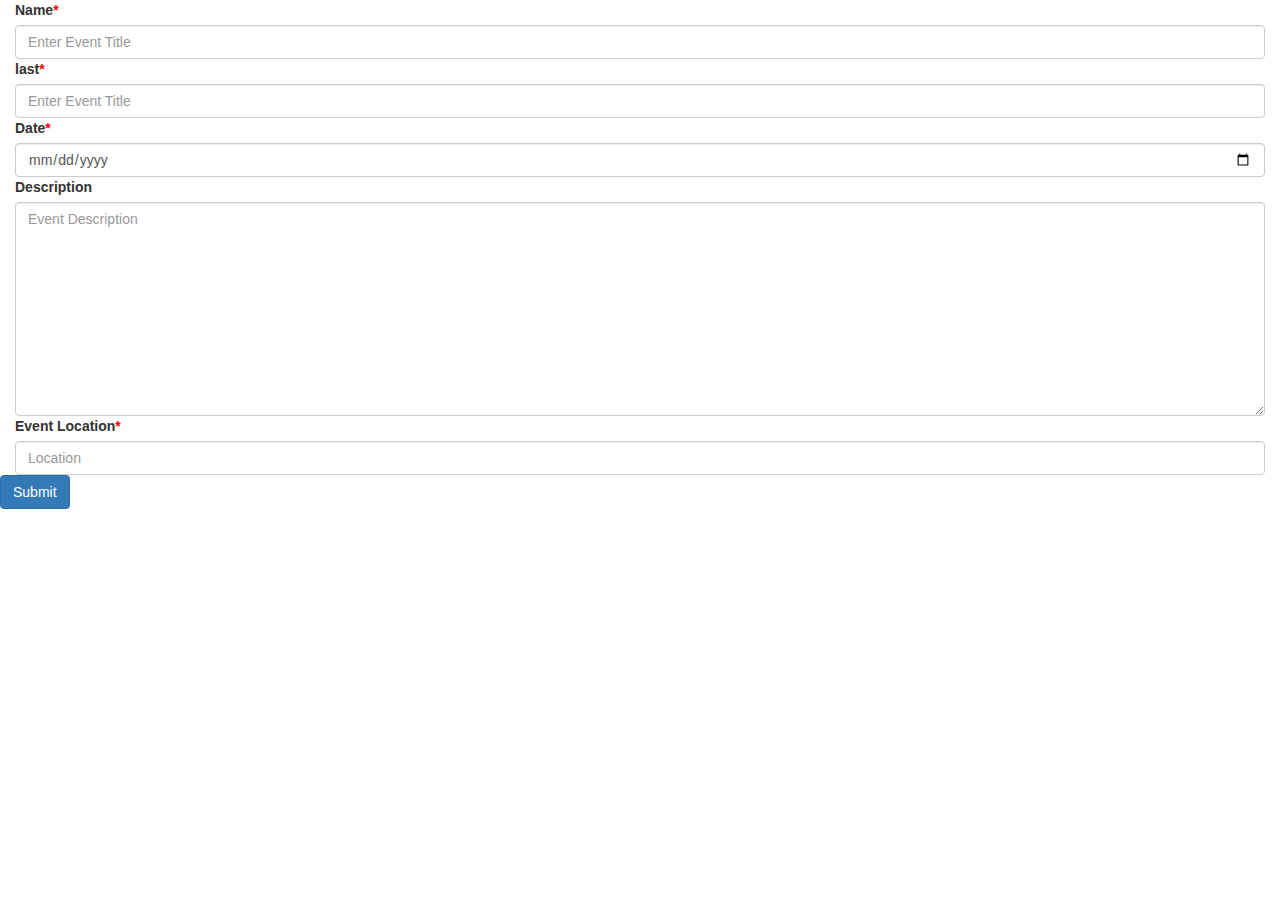
<file: ictsms_admin/templates/user_registration.html>
<!DOCTYPE html>
 <html lang="en">
 <head>
     <meta charset="UTF-8">
    <meta name="viewport" content="width=device-width, initial-scale=1.0">
    <meta http-equiv="X-UA-Compatible" content="ie=edge">
    <title>ICTSMS</title>
    <meta name="viewport" content="width=device-width, initial-scale=1">
    <link rel="stylesheet" href="bootstrap/css/bootstrap.min.css">
    <link rel="stylesheet" href="style.css">
    <script type="text/javascript" src="javascript.js"></script>
 </head>
  <body>
<form action="" method="post" enctype="multipart/form-data">
  <div class="form-row">
        <div class="col-md-12 ">
        <label >Name<h style="color:red">*</h></label>
        <input type="text"  name="first" class="form-control"  placeholder="Enter Event Title"  required>
        </div>
         <div class="col-md-12 ">
        <label >last<h style="color:red">*</h></label>
        <input type="text"  name="lastname" class="form-control"  placeholder="Enter Event Title"  required>
        </div>
        <div class="col-md-12 ">
        <label >Date<h style="color:red">*</h></label>
            <input type="date" name="date" class="form-control"  placeholder="Event Date" required>
        </div>
  </div>
  <div class="form-row">
    <div class="col-md-12 ">
        <label >Description</label>
        <textarea  class="form-control"  name="description" id="" cols="30" rows="10"  placeholder="Event Description"></textarea>
        </div>
        <div class="col-md-12 ">
        <label >Event Location<h style="color:red">*</h></label>
        <input type="text"  name="eventlocation" class="form-control"  placeholder="Location" required>
        </div>
    </div>
    <br><br>
  <button class="btn btn-primary col col-offset-3" type="submit" name="submit">Submit</button>
</form>
</body>
</file>
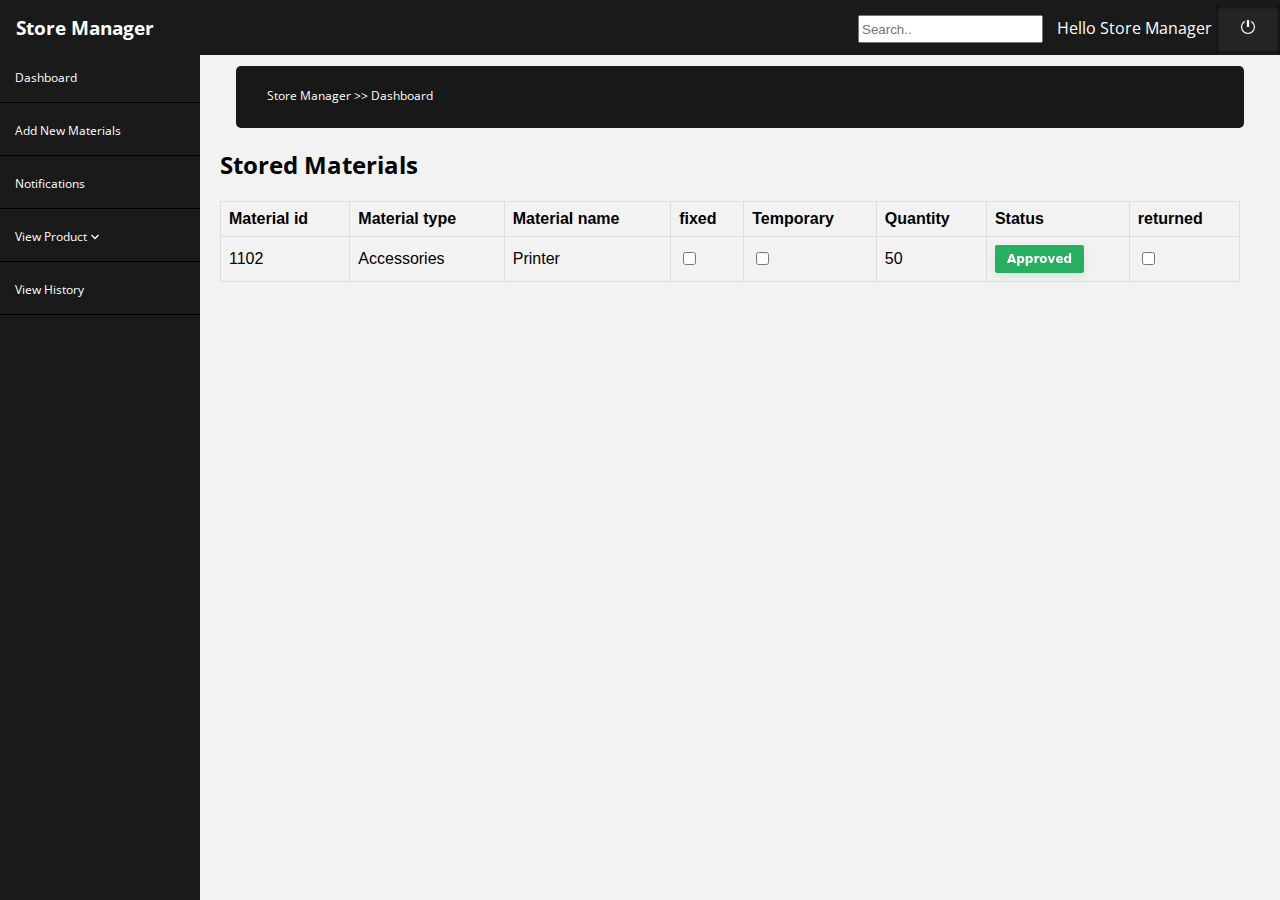
<file: Store_manager/template/store_manager.html>
<!DOCTYPE html>
<html lang="en">
<head>
    <meta charset="UTF-8">
    <meta http-equiv="X-UA-Compatible" content="IE=edge">
    <meta name="viewport" content="width=device-width, initial-scale=1.0">
    <link rel="stylesheet" href="style.css">
    <script src="js.js"></script>
    <title>User Login</title>
</head>
<body>
    <div class='all'>
        <div class='admin-header'>
        <div class='header-text'>
        <h3>Store Manager</h3>
        <div class='header-greet'>
          <input id="l" type="text" placeholder="Search.." name="search">
        <span>Hello Store Manager</span>
        
        <a href='' class='logout-btn'><svg width="14" height="14" viewBox="0 0 24 24"><path fill="#fff" d="M14 12h-4v-12h4v12zm4.213-10.246l-1.213 1.599c2.984 1.732 5 4.955 5 8.647 0 5.514-4.486 10-10 10s-10-4.486-10-10c0-3.692 2.016-6.915 5-8.647l-1.213-1.599c-3.465 2.103-5.787 5.897-5.787 10.246 0 6.627 5.373 12 12 12s12-5.373 12-12c0-4.349-2.322-8.143-5.787-10.246z"/></svg></a>
        </div>
        </div>
        </div>
        <div class='admin-sidebar'>
        <li>
        <a href=''>Dashboard</a>
        </li>
        <li>
        <a href=''>Add New Materials</a>
        </li>
        <li>
        <a href=''>Notifications</a>
        </li>
       
        <li class="accordion"><a>View Product</a> <svg width="8" height="8" viewBox="0 0 24 24"><path fill="#fff" d="M0 7.33l2.829-2.83 9.175 9.339 9.167-9.339 2.829 2.83-11.996 12.17z"/></svg></li>
       
      
       <li>
        <a href=''>View History</a>
        </li>
        </div>
        <div class='center-content'>
        <div class='all-border'>
        <div class='shows-location'>
          
       <div class='location-text'>
          
        <span class='location'>Store Manager >> Dashboard</span>
    
        </div>
       
        </div>
          
   <div class="tables">     
<h2>Stored Materials</h2>

<table>
  <tr>
    <th>Material id</th>
    <th>Material type</th>
    <th>Material name</th>
     <th>fixed</th>
    <th>Temporary</th>
    <th>Quantity</th>
    <th>Status</th>
    <th>returned</th>
  </tr>
  <tr>
    <td>1102</td>
    <td>Accessories</td>
    <td>Printer</td>
    <td><input type="checkbox"></td>
    <td><input type="checkbox"></td>
    <td>50</td>
    <td>  <button class="button-68" role="button">Approved</button></td>
    <td><input type="checkbox"></td>

  </tr>
  
</table>
        </div>
        
</body>
</html>
</file>
<file: ictsms_admin/templates/style.css>
.sidebody  {
          font-family: "Lato", sans-serif;
          }

  .sidenav {
          height: 100%;
          margin-top:50px;
          width: 0;
          position: fixed;
          z-index: 1;
          top: 0;
          left: 0;
          background-color: #222;;
          overflow-x: hidden;
          transition: 0.5s;
          padding-top: 60px;
          }

 .sidenav a {
          padding: 8px 8px 8px 32px;
          text-decoration: none;
          font-size: 25px;
          color: #818181;
          display: block;
          transition: 0.3s;
          }

          .sidenav a:hover {
          color: #f1f1f1;
          }

  .sidenav .closebtn {
          position: absolute;
          top: 0;
          right: 25px;
          font-size: 36px;
          margin-left: 50px;
          }

  #main {
          transition: margin-left .5s;
          padding: 16px;
          }

          @media screen and (max-height: 450px) {
          .sidenav {padding-top: 15px;}
          .sidenav a {font-size: 18px;}
          }
  img {
          margin-left:40px; 
        }
        /*----------------------style for goto approve-----------------*/
  .boxs
       {
         width:900px;
         height:500px;
         background-color:#9e5a59;
       }
</file>
<file: Store_manager/template/style.css>
@import url(https://fonts.googleapis.com/css?family=Open+Sans);
body {
    font-family: 'Open Sans', sans-serif;
    minwidth: 100%;
    height: 100%;
    margin: 0 auto;
    background: #f2f2f2;
    }
    .admin-sidebar {
    background: #1a1a1a;
    width: 200px;
    height: 100%;
    position: fixed;
    z-index: -1;
    overflow-x: hidden;
    padding-top: 20px;
    z-index: 1000;
    top:30px;
    text-align: left;
    }
    .admin-header {
    background: #1a1a1a;
    padding: 15px 16px 15px 0px;
    height: 25px;
    position: fixed;
    top: 0;
    left: 0;
    width: 100%;
    z-index: 2000;
    }
    .header-greet {
    display: inline-block;
    float: right;
   
    }
    .header-greet #l{
        margin-right: 10px;
        height: 22px;
       
    }
    h3 {
    margin: 0;
    display: inline-block;
    color: #fff;
    }
    .header-text {
    color: #fff;
    padding-left: 16px;
    }
    .logout-btn {
    padding: 15px 25px;
    color: #fff;
    background: #4444;
    box-shadow: 0px 0px 4px rgba(0,0,0) inset;
    }
    li {
    list-style-type: none;
    padding: 15px;
    border-bottom: 0.5px solid black;
    cursor: pointer;
    }
    li:hover {
    list-style-type: none;
    padding: 15px;
    background: #151515;
    border-bottom: 0.5px solid black;
    box-shadow: 0px 0px 4px rgba(0,0,0) inset;
    }
    .submenu{
    background: #1c1c1c;
    }
    .submenutext{
    margin-right: 25px;
    }
    a {
    text-decoration: none;
    color: #fff;
    }
    .search-input {
    padding: 8px;
    border: 1px solid black;
    border-radius: 4px 0px 0px 4px;
    background: #222;
    color: #fff;
    outline: none;
    box-shadow: 0px 0px 3px rgba(0,0,0) inset;
    }
    #search-btn-1 {
    position: absolute;
    padding: 7.5px;
    border: 1px solid black;
    border-radius: 0px 4px 4px 0px;
    background: #222;
    color: #fff;
    outline: none;
    box-shadow: 0px 0px 3px rgba(0,0,0) inset;
    }
    .fa-angle-down {
    color: #fff;
    float: right;
    }
    .second-nav-ul {
    display: none;
    }
    .nav-items {
    padding: 0;
    margin: 0;
    float: left;
    }
    .nav-items:hover {
    padding: 0;
    margin: 0;
    width: auto;
    }
    .center-content {
    width: auto;
    padding-left: 200px;
    z-index: -1000;
    padding-top: 30px;
    margin: 20px;
    }
    /*DASHBOARD CONTENT ENDING*/
    .all-border {
    border: 1px solid trans;
    width: auto;
    }
    .shows-location {
    border: 1px solid transparent;
    width: auto;
    height: 60px;

    margin: 1em;
    border-radius: 5px;
    background: rgba(0, 0, 0, 0.9);
    color: white;
    }
    
    h2 {
        padding-right: 20px;
    }
    .tables{
        margin-right: 20px;
    }
  
  
    
    /* CSS */
    .button-68 {
      appearance: none;
      backface-visibility: hidden;
      background-color: #27ae60;
      border-radius: 2px;
      border-style: none;
      box-shadow: rgba(39, 174, 96, .15) 0 4px 9px;
      box-sizing: border-box;
      color: #fff;
      cursor: pointer;
      display: inline-block;
      font-family: Inter,-apple-system,system-ui,"Segoe UI",Helvetica,Arial,sans-serif;
      font-size: 12px;
      font-weight: 600;
      letter-spacing: normal;
      line-height: 1.5;
      outline: none;
      overflow: hidden;
      padding: 5px 12px;
      position: relative;
      text-align: center;
      text-decoration: none;
      transform: translate3d(0, 0, 0);
      transition: all .3s;
      user-select: none;
      -webkit-user-select: none;
      touch-action: manipulation;
      vertical-align: top;
      white-space: nowrap;
    }
    
    .button-68:hover {
      background-color: #1e8449;
      opacity: 1;
      transform: translateY(0);
      transition-duration: .35s;
    }
    
    .button-68:active {
      transform: translateY(2px);
      transition-duration: .35s;
    }
    
    .button-68:hover {
      box-shadow: rgba(39, 174, 96, .2) 0 6px 12px;
    }
    table {
        font-family: arial, sans-serif;
        border-collapse: collapse;
        width: 100%;
      }
      
      td, th {
        border: 1px solid #dddddd;
        text-align: left;
        padding: 8px;
      }
      
     
    .location {
    font-size: 12px;
    display: inline-block;
    margin: 0;
    vertical-align: middle;
    padding: 20px 30px;
    }
    .location-text {
    display: inline-block;
    margin: 0;
    }
    a {
    color: #fff;
    text-decoration: none;
    font-size: 12px;
    }
    div.panel {
    display: none;
    }
    div.panel.show {
    display: block !important;
    }
   
  

    @media screen and (max-width: 640px) {
    .admin-sidebar {
    width: 100%;
    height: 100%;
    position: relative;
    top:0px;
    text-align: center;
    }
    .admin-header {
    background: #101010;
    position: relative;
    padding: 15px 0px;
    }
    .center-content {
    width: 100%;
    padding: 0px;
    margin: 0px;
    }
    .all-border {
    border: 0px;
    width: 100%;
    padding: 5px;
    box-sizing:border-box;
    -moz-box-sizing:border-box;
    -webkit-box-sizing:border-box;
    -ms-box-sizing:border-box;
    }
}
</file>
